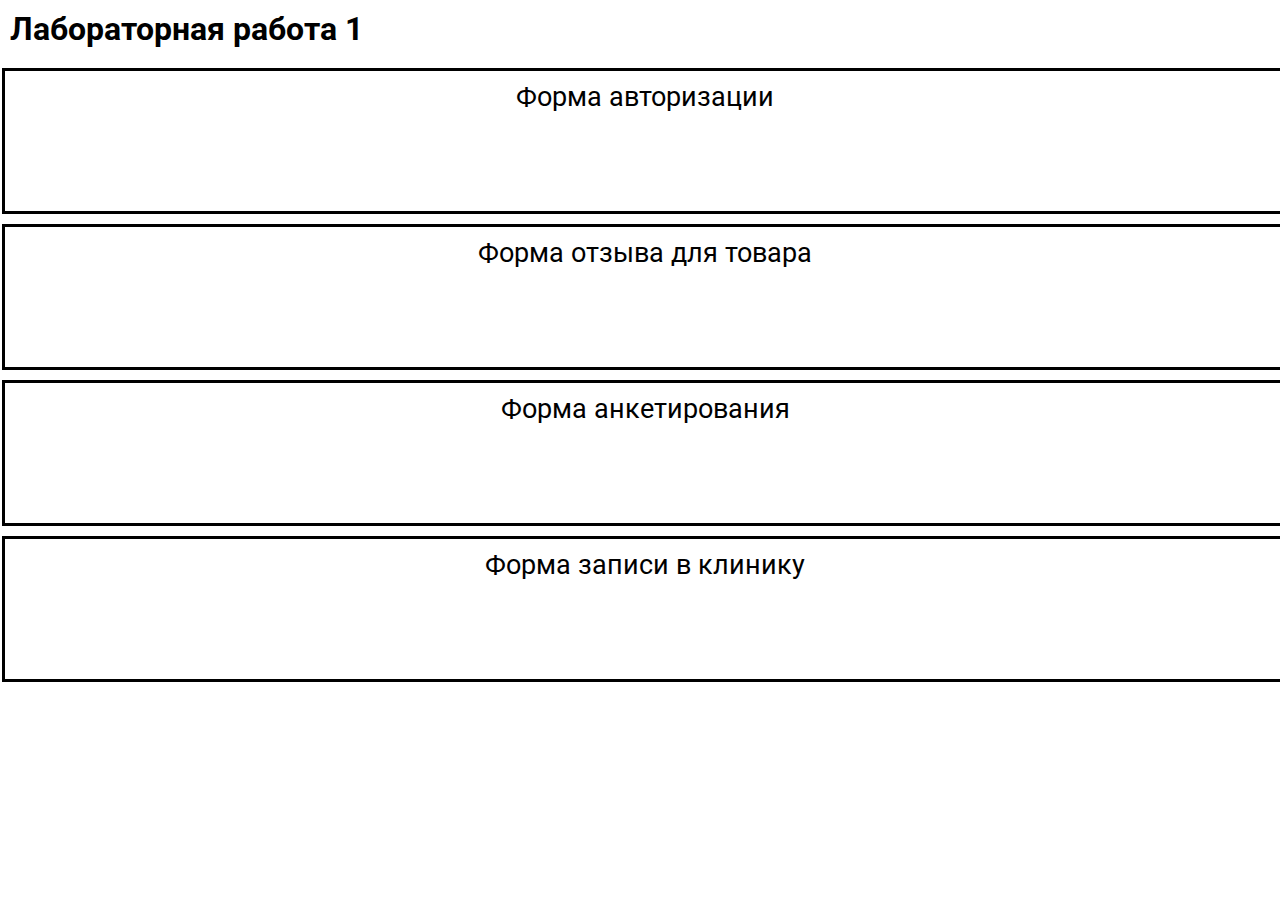
<file: 1.4/index.html>
<!DOCTYPE html>
<html lang="en">
<head>
    <meta charset="UTF-8">
    <meta name="viewport" content="width=device-width, initial-scale=1.0">
    <meta http-equiv="X-UA-Compatible" content="ie=edge">
    <link href="https://fonts.googleapis.com/css?family=Roboto" rel="stylesheet">
    <link rel="stylesheet" href="./css/style.css">
    <title>Лабораторная работа 1</title>
</head>
<body>
    <div class="header">
        <div class="main_title">
            <h1>Лабораторная работа 1</h1>
        </div>
    </div>

    <div class="content">
        <a href="./forms/auth.html"><div class="buttons">
            <span>Форма авторизации</span>
        </div></a>
        <a href="./forms/otz.html"><div class="buttons">
            <span>Форма отзыва для товара</span> 
        </div></a>
        <a href="./forms/ankets.html"><div class="buttons">
            <span>Форма анкетирования</span>
        </div></a>
        <a href="./forms/clinics.html"><div class="buttons">
            <span>Форма записи в клинику</span>
        </div></a>
    </div>
    
    <div class="footer">

    </div>
    <script src="./js/javascript.js"></script>
</body>
</html>
</file>
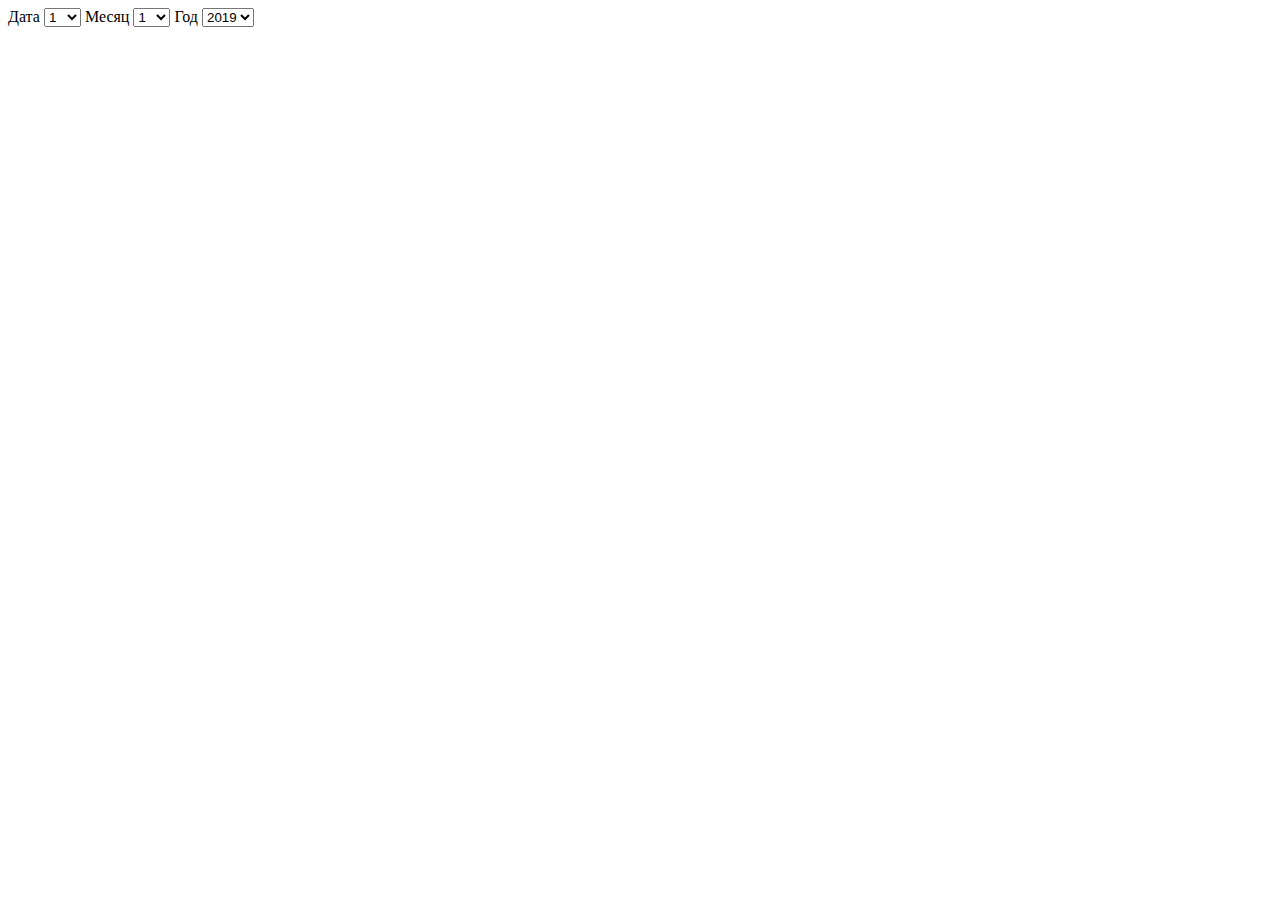
<file: date_input/test.html>
<!DOCTYPE html>
<html lang="en">

<head>
    <meta charset="UTF-8">
    <meta name="viewport" content="width=device-width, initial-scale=1.0">
    <meta http-equiv="X-UA-Compatible" content="ie=edge">
    <link href="https://fonts.googleapis.com/css?family=Roboto" rel="stylesheet">
    <title>Анкетирование</title>
</head>

<body>
    <div class="content">
        <div class="form ankets">
            <label for="date"><span>Дата</span></label>
            <select name="date" id="date_area" class="opa">
                <option value="1">1</option>
                <option value="2">2 </option>
                <option value="3">3</option>
                <option value="4">4</option>
                <option value="5">5</option>
                <option value="6">6</option>
                <option value="7">7</option>
                <option value="8">8</option>
                <option value="9">9</option>
                <option value="10">10 </option>
                <option value="11">11 </option>
                <option value="12">12 </option>
                <option value="13">13 </option>
                <option value="14">14 </option>
                <option value="15">15 </option>
                <option value="16">16 </option>
                <option value="17">17 </option>
                <option value="18">18 </option>
                <option value="19">19 </option>
                <option value="20">20 </option>
                <option value="21">21 </option>
                <option value="22">22 </option>
                <option value="23">23 </option>
                <option value="24">24 </option>
                <option value="25">25 </option>
                <option value="26">26 </option>
                <option value="27">27 </option>
                <option value="28">28 </option>
                <option value="29" class="not_feb" id="vis">29 </option>
                <option value="30" class="not_feb">30 </option>
                <option value="31" class="not_feb" id="big_month">31 </option>
            </select>
            <label for="month"><span>Месяц</span></label>
            <select name="month" id="month">
                <option value="1" class="month_area">1</option>
                <option value="2" class="month_area">2</option>
                <option value="3" class="month_area">3</option>
                <option value="4" class="month_area">4</option>
                <option value="5" class="month_area">5</option>
                <option value="6" class="month_area">6</option>
                <option value="7" class="month_area">7</option>
                <option value="8" class="month_area">8</option>
                <option value="9" class="month_area">9</option>
                <option value="10" class="month_area">10</option>
                <option value="11" class="month_area">11</option>
                <option value="12" class="month_area">12</option>
            </select>
            <label for="year"><span>Год</span></label>
            <select name="year" id="year_area">
                <option value="2019" class="year_val">2019</option>
                <option value="2020" class="year_val">2020</option>
            </select>
        </div>
    </div>
    <script src="./js/date_script.js"></script>
</body>

</html>
</file>
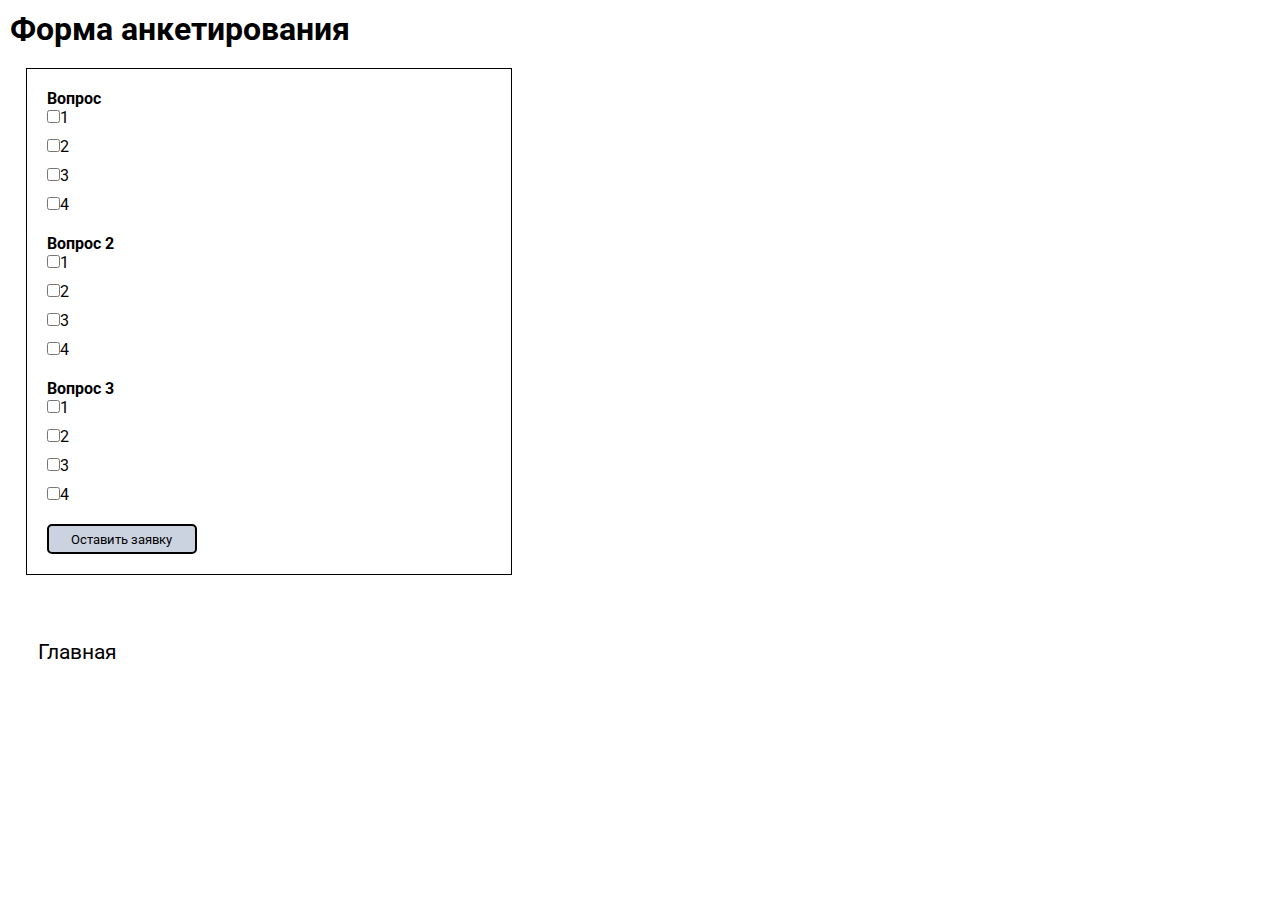
<file: 1.4/forms/ankets.html>
<!DOCTYPE html>
<html lang="en">
<head>
    <meta charset="UTF-8">
    <meta name="viewport" content="width=device-width, initial-scale=1.0">
    <meta http-equiv="X-UA-Compatible" content="ie=edge">
    <link rel="stylesheet" href="../css/style.css">
    <link href="https://fonts.googleapis.com/css?family=Roboto" rel="stylesheet">
    
    <title>Анкетирование</title>
</head>
<body>
    <div class="title">
        <div class="main_title">
            <h1>Форма анкетирования</h1>
        </div>
    </div>

    <div class="content">
        <div class="form ankets">
            <form onsubmit="return valid_ankets()" action="https://php.net" method="GET" id="ankets">
                <div class="fields ankets">
                    <span>Вопрос</span>
                    <label class="ques"><input type="checkbox" name="q1" id="ques1" value="1">1 </label>  
                    <label class="ques"><input type="checkbox" name="q1" id="ques1" value="2">2 </label>  
                    <label class="ques"><input type="checkbox" name="q1" id="ques1" value="3">3 </label>  
                    <label class="ques"><input type="checkbox" name="q1" id="ques1" value="4">4 </label>  
                </div>

                <div class="fields ankets">
                    <span>Вопрос 2</span>
                    <label class="ques"><input type="checkbox" name="q2" id="ques2" value="1">1 </label>
                    <label class="ques"><input type="checkbox" name="q2" id="ques2" value="2">2 </label>
                    <label class="ques"><input type="checkbox" name="q2" id="ques2" value="3">3 </label>
                    <label class="ques"><input type="checkbox" name="q2" id="ques2" value="4">4 </label>
                </div>

                <div class="fields ankets">
                    <span>Вопрос 3</span>
                    <label class="ques"><input type="checkbox" name="q3" id="ques3" value="1">1 </label>
                    <label class="ques"><input type="checkbox" name="q3" id="ques3" value="2">2 </label>
                    <label class="ques"><input type="checkbox" name="q3" id="ques3" value="3">3 </label>
                    <label class="ques"><input type="checkbox" name="q3" id="ques3" value="4">4 </label>    

                </div>
                <button class="submit_btn">Оставить заявку</button>
            </form>
        </div>
    </div>
    
    <div class="footer">
        <div class="main_page">
            <a href="../index.html">Главная</a>
        </div>
    </div>
    <script src="../js/javascript.js"></script>
</body>
</html>
</file>
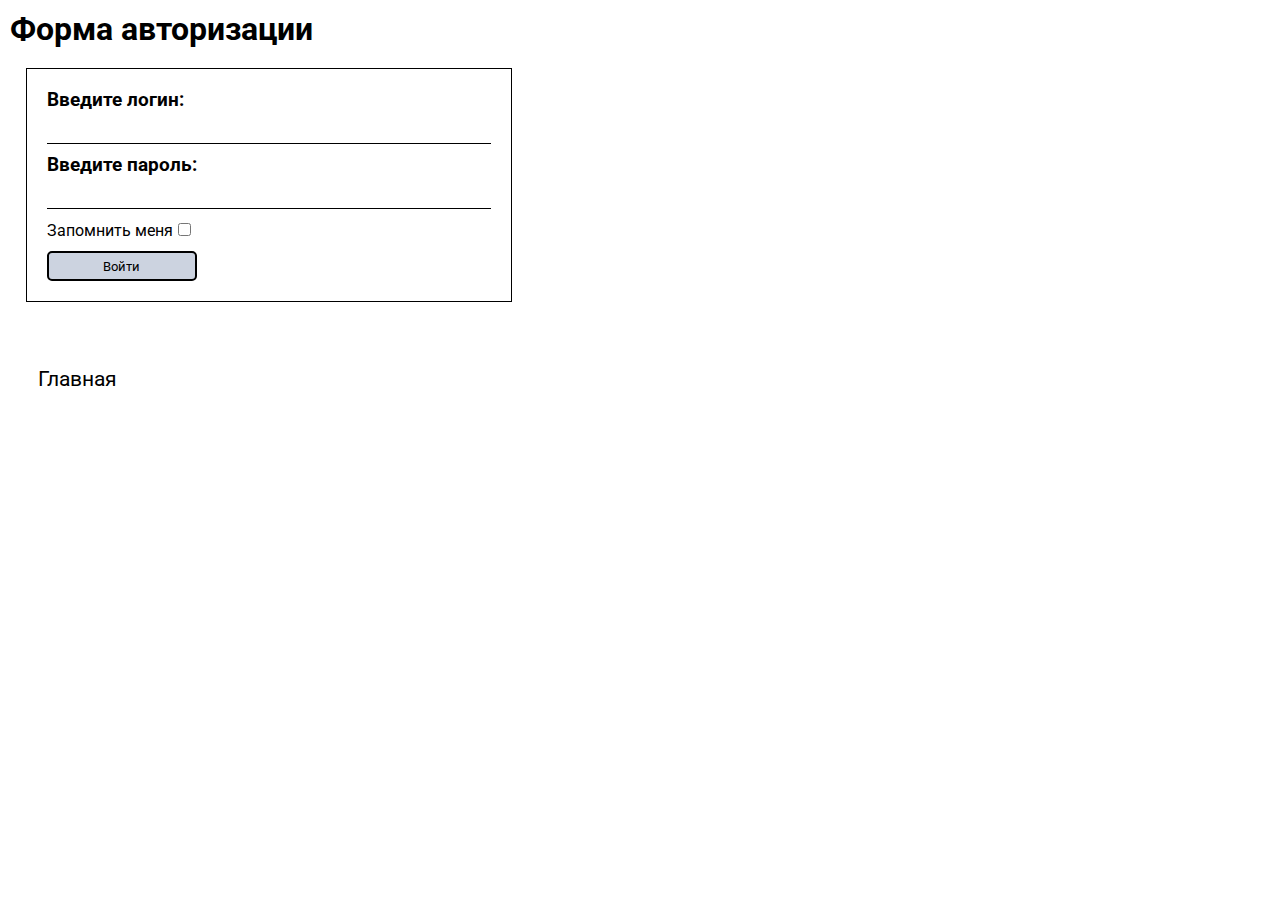
<file: 1.4/forms/auth.html>
﻿<!DOCTYPE html>
<html lang="en">
<head>
    <meta charset="UTF-8">
    <meta name="viewport" content="width=device-width, initial-scale=1.0">
    <meta http-equiv="X-UA-Compatible" content="ie=edge">
    <link rel="stylesheet" href="../css/style.css">
    <link href="https://fonts.googleapis.com/css?family=Roboto" rel="stylesheet">
    
    <title>Ввойдите</title>
</head>
<body>
    <div class="title">
        <div class="main_title">
            <h1>Форма авторизации</h1>
        </div>
    </div>
    <div class="content autoris">
        <div class="form autoris">
            <form onsubmit="return valid_aut()" action="https://google.com.ua" method="GET" id="autorisat">
                <div class="fields autoris">
                    <label for="log"><span>Введите логин: </span></label>
                    <input type="text" name="log" id="log">
                </div>
                
                <div class="fields autoris">
                    <label for="psw"><span>Введите пароль:</span></label>
                    <input type="password" name="psw" id="psw">
                </div>
            
                <label>
                    <span class="remb_me">Запомнить меня</span>
                    <input type="checkbox" name="remb_me" id="remb_me">
                </label>
                <div class="autoris">
                        <button class="submit_btn" >Войти</button>
                </div>
            </form>
        </div>
    </div>
    <div class="footer autoris">
        <div class="main_page">
            <a href="../index.html">Главная</a>
        </div>
    </div>
    <script src="../js/javascript.js"></script>
</body>
</html>
</file>
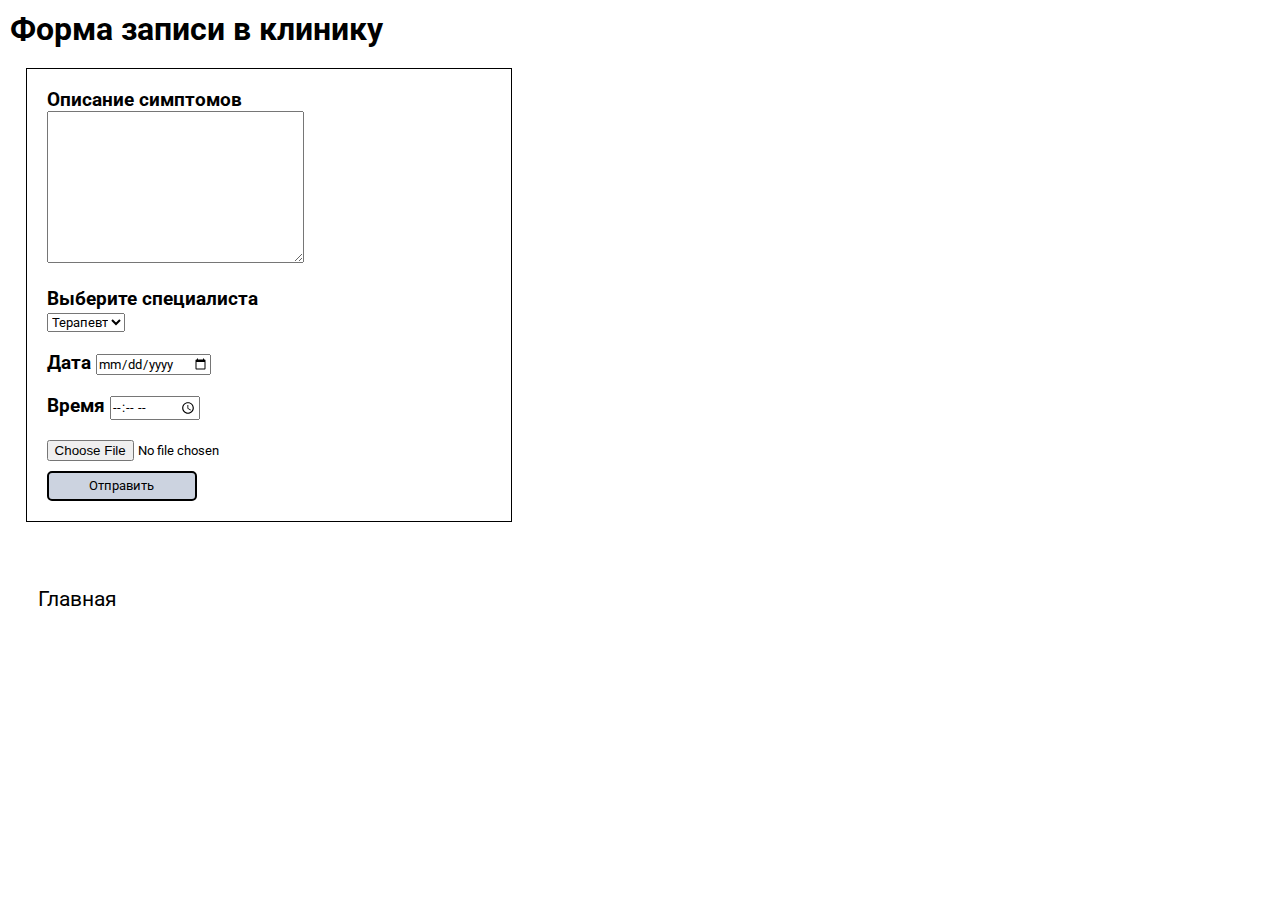
<file: 1.4/forms/clinics.html>
<!DOCTYPE html>
<html lang="en">
<head>
    <meta charset="UTF-8">
    <meta name="viewport" content="width=device-width, initial-scale=1.0">
    <meta http-equiv="X-UA-Compatible" content="ie=edge">
    <link rel="stylesheet" href="../css/style.css">
    <link href="https://fonts.googleapis.com/css?family=Roboto" rel="stylesheet">
    
    <title>Анкетирование</title>
</head>
<body>
    <div class="title">
        <div class="main_title">
            <h1>Форма записи в клинику</h1>
        </div>
    </div>

    <div class="content clinics">
        <div class="form clinics">
            <form onsubmit="return valid_clinics(document.getElementById('clinics'))" action="https://google.com.ua" method="POST" id="clinics">
                <div class="fields clinics">
                    <label >
                        <p>Описание симптомов</p>
                        <textarea name="" id="sympt" cols="30" rows="10"></textarea>
                    </label>
                </div>

                <div class="fields clinics">
                    <label >
                        <p>Выберите специалиста</p>
                        <select name="doctors" id="">
                        <option value="">Терапевт</option>
                        <option value="">ЛОР</option>
                        <option value="">Окулист</option>
                        <option value="">Хирург</option>
                        </select>
                    </label>
                                   </div>

                <div class="fields clinics">
                    <label >
                        <span>Дата</span>
                        <input type="date" name="" id="date">
                    </label>
                </div>

                <div class="fields clinics">
                        <label >
                            <span>Время</span>
                            <input type="time" name="" id="time">
                        </label>
                    </div>
                
                <div class="fields clinics">
                    <input type="file" name="add_res" id="">
                </div>

                <button class="submit_btn">Отправить</button>
            </form>
        </div>
    </div>
    
    <div class="footer">
        <div class="main_page">
            <a href="../index.html">Главная</a>
        </div>
    </div>
    <script src="../js/javascript.js"></script>
</body>
</html>
</file>
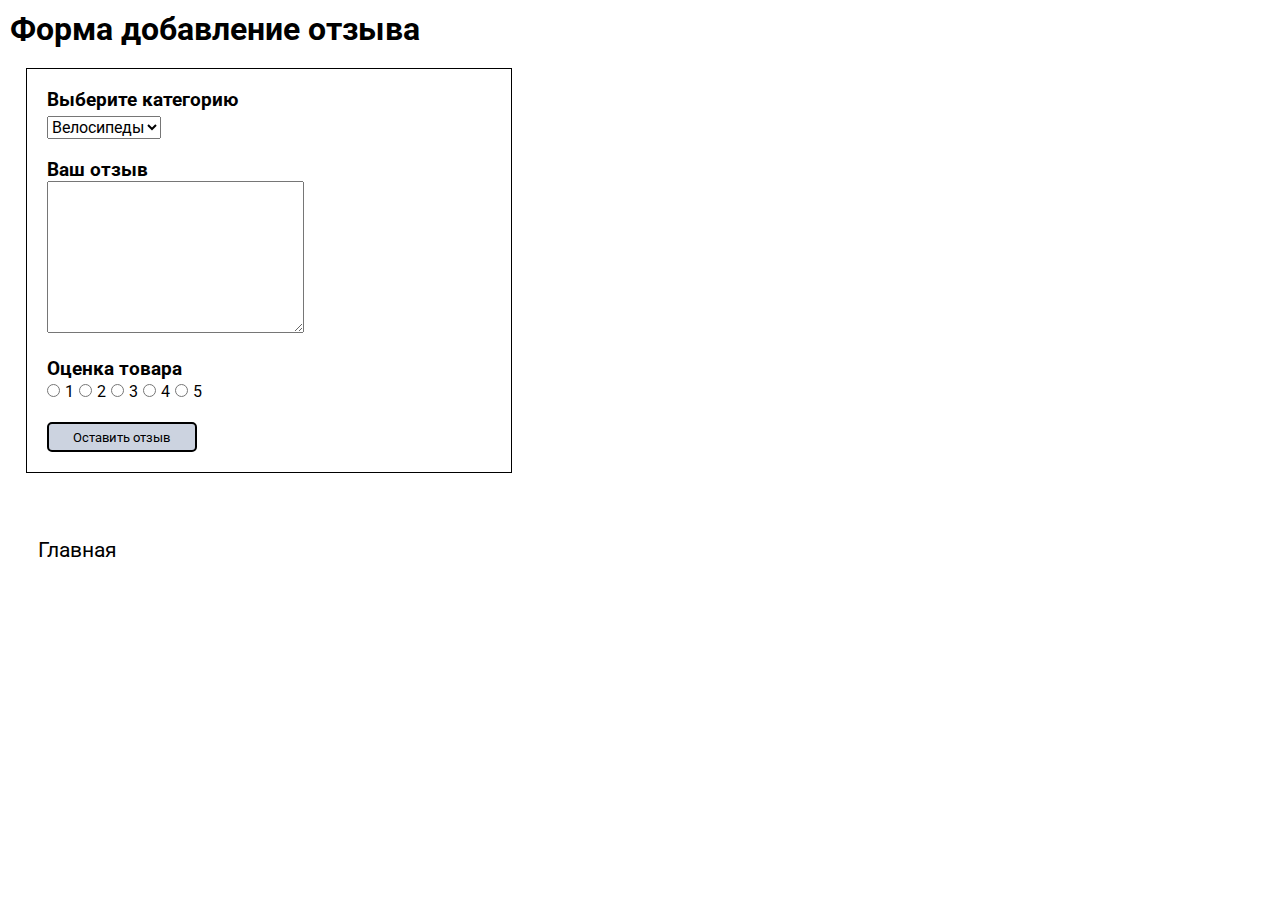
<file: 1.4/forms/otz.html>
<!DOCTYPE html>
<html lang="en">
<head>
    <meta charset="UTF-8">
    <meta name="viewport" content="width=device-width, initial-scale=1.0">
    <meta http-equiv="X-UA-Compatible" content="ie=edge">
    <link rel="stylesheet" href="../css/style.css">
    <link href="https://fonts.googleapis.com/css?family=Roboto" rel="stylesheet">
    
    
    <title>Отзыв</title>
</head>
<body>
    <div class="title">
        <div class="main_title  otz">
            <h1>Форма добавление отзыва</h1>
        </div>
    </div>
    
    <div class="content otz">
        <div class="form otz">
            <form onsubmit="return valid_otz(document.getElementById('otz'))" action="https://vk.com" method="POST" id="otz">

                <div class="fields otz">
                    <label>
                        <p>Выберите категорию</p>
                        <select name="" id="">
                            <option value="">Велосипеды</option>
                            <option value="">Самокаты</option>
                            <option value="">Мопеды</option>
                        </select>
                    </label>
                </div>
                
                <div class="fields otz">
                    <label>
                        <p>Ваш отзыв</p>
                        <textarea name="" id="tx_ar" cols="30" rows="10"></textarea>
                    </label>
                </div>
                        
                <div class="fields otz ">
                    <label>
                        <p>Оценка товара</p>    
                        <input type="radio" name="mark" value="1"> <span class="marks">1</span> 
                        <input type="radio" name="mark" value="2"> <span class="marks">2</span> 
                        <input type="radio" name="mark" value="3"> <span class="marks">3</span>
                        <input type="radio" name="mark" value="4"> <span class="marks">4</span> 
                        <input type="radio" name="mark" value="5"> <span class="marks">5</span> 
                    </label>
                </div>
            <button class="submit_btn">Оставить отзыв</button>
            </form>
    </div>
 </div>

    <div class="footer">
        <div class="main_page">
            <a href="../index.html">Главная</a>
        </div>
    </div>
    <script src="../js/javascript.js"></script>
</body>
</html>
</file>
<file: 1.4/css/style.css>
﻿* 
{
  margin: 0;
  padding: 0;
  font-family: 'Roboto';
}

a{
   text-decoration: none; 
   color:black;
}

.main_title{
    padding-top: 10px;
    padding-bottom: 10px;
    padding-left: 10px;
}

.content{
    margin-top:10px;
    display: grid;
    grid-template-columns: repeat(1,1fr);
}

.buttons{
    border-style: solid;
    border-color: black;

    font-size: 20pt;
    text-align: center;

    height: 130px;
    width: 100%;
    margin-left: 2px;
    margin-right: 5px;
    margin-bottom: 10px;
    padding-top: 10px;
}

.buttons:hover{
    -webkit-transform: scale(1.3);
    -ms-transform: scale(1.3);
    transform: scale(1.3);
    border-top: 0px;
    border-bottom: 0px;
    padding-top: 30px;
    font-size: 24pt; 
    transition: 0.4s;
}

.main_page{
    font-size: 16pt;
    margin-top: 5%;
    margin-left: 3%;
}

.main_page:hover{
    font-weight: bold;
    
}

/*Авторизация*/
.autoris button{
    text-align: center;
    vertical-align: middle;
}

.form label{
    padding-bottom: 10px;
    font-size: 14pt;
    font-weight: bold;
}

.form{
    margin-right: 60%;
    margin-left: 2%;
    border: 1px;
    border-style: solid;
    padding: 20px 20px 20px 20px;
}

.autoris input{
    font-size: 14pt;
    outline: none;
    border-top-style: hidden;
    border-left-style: hidden;
    border-right-style: hidden;
    border-bottom: 1px solid black;
    text-align: center;
}

.remb_me{
    font-size: 12pt;
    font-weight: initial;
}

.fields{
    display: grid;
    margin-bottom: 10px;
}

#remb_me{
    width:auto;
}

.submit_btn{
    background-color:#ccd3e0;
    border-style: solid;
    margin-top: 10px;
    height: 30px;
    width: 150px;
    border-radius: 5px;
    outline: none;
    display: block;
}

.submit_btn:active{
    border-style: none;
    font-size: 12pt;
    font-weight: bold;

    -webkit-transform: scale(0.7);
    -ms-transform: scale(0.7);
    transform: scale(0.7);
    transition: 0.2s;
}

.submit_btn:hover{
    font-weight: bold;
}

/*Отзыв*/
.marks{
    font-weight: initial;
    font-size: 12pt;
}

.otz select{
    margin-top: 5px;
    font-size: 12pt;
}
/*Анкета*/
.ankets label{
    font-weight: initial;
    font-size: 12pt;
}

.ankets span{
    font-weight: bold;
}
/*Клиника*/



/*Test*/
.opa option{
    height: 20px;
}
</file>
